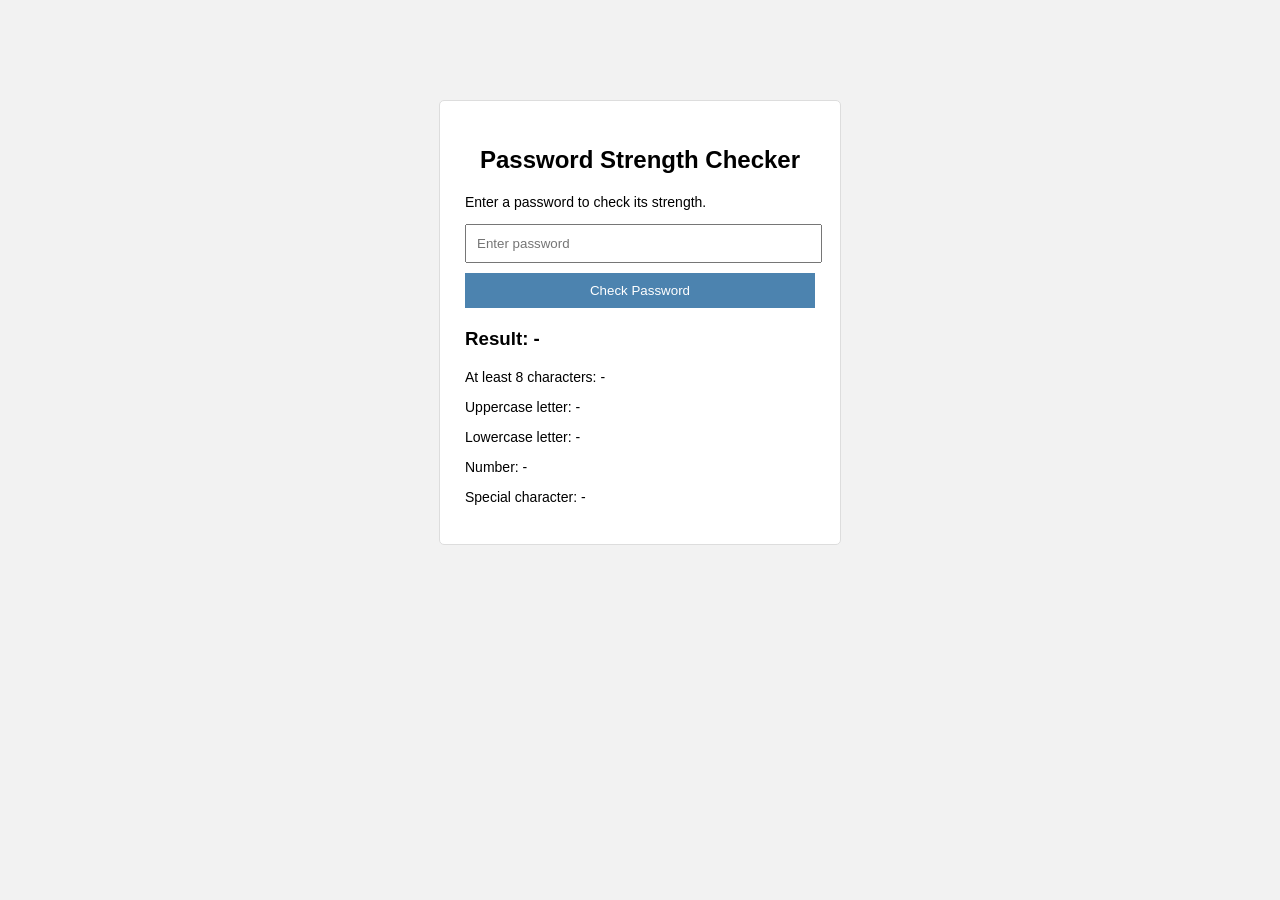
<file: approach1/index.html>
<!DOCTYPE html>
<html>
<head>
    <title>Password Checker</title>
    <link rel="stylesheet" href="style.css">
</head>
<body>

    <div class="container">
        <h2>Password Strength Checker</h2>
        <p>Enter a password to check its strength.</p>

        <input type="password" id="password"
            placeholder="Enter password">

        <button onclick="checkPassword()">Check Password</button>

        <h3 id="result">Result: -</h3>

        <div id="details">
            <p>At least 8 characters: -</p>
            <p>Uppercase letter: -</p>
            <p>Lowercase letter: -</p>
            <p>Number: -</p>
            <p>Special character: -</p>
        </div>
    </div>

    <script src="script.js"></script>
</body>
</html>
</file>
<file: approach1/style.css>
body {
    font-family: Arial, sans-serif;
    background-color: #f2f2f2;
}

.container {
    width: 350px;
    margin: 100px auto;
    padding: 25px;
    background-color: white;
    border: 1px solid #ddd;
    border-radius: 5px;
}

h2 {
    text-align: center;
}

p {
    font-size: 14px;
}

input {
    width: 95%;
    padding: 10px;
    margin-bottom: 10px;
}

button {
    width: 100%;
    padding: 10px;
    background-color: #4c83af;
    color: white;
    border: none;
    cursor: pointer;
}

button:hover {
    background-color: #35658c;
}

#result {
    margin-top: 20px;
}
</file>
